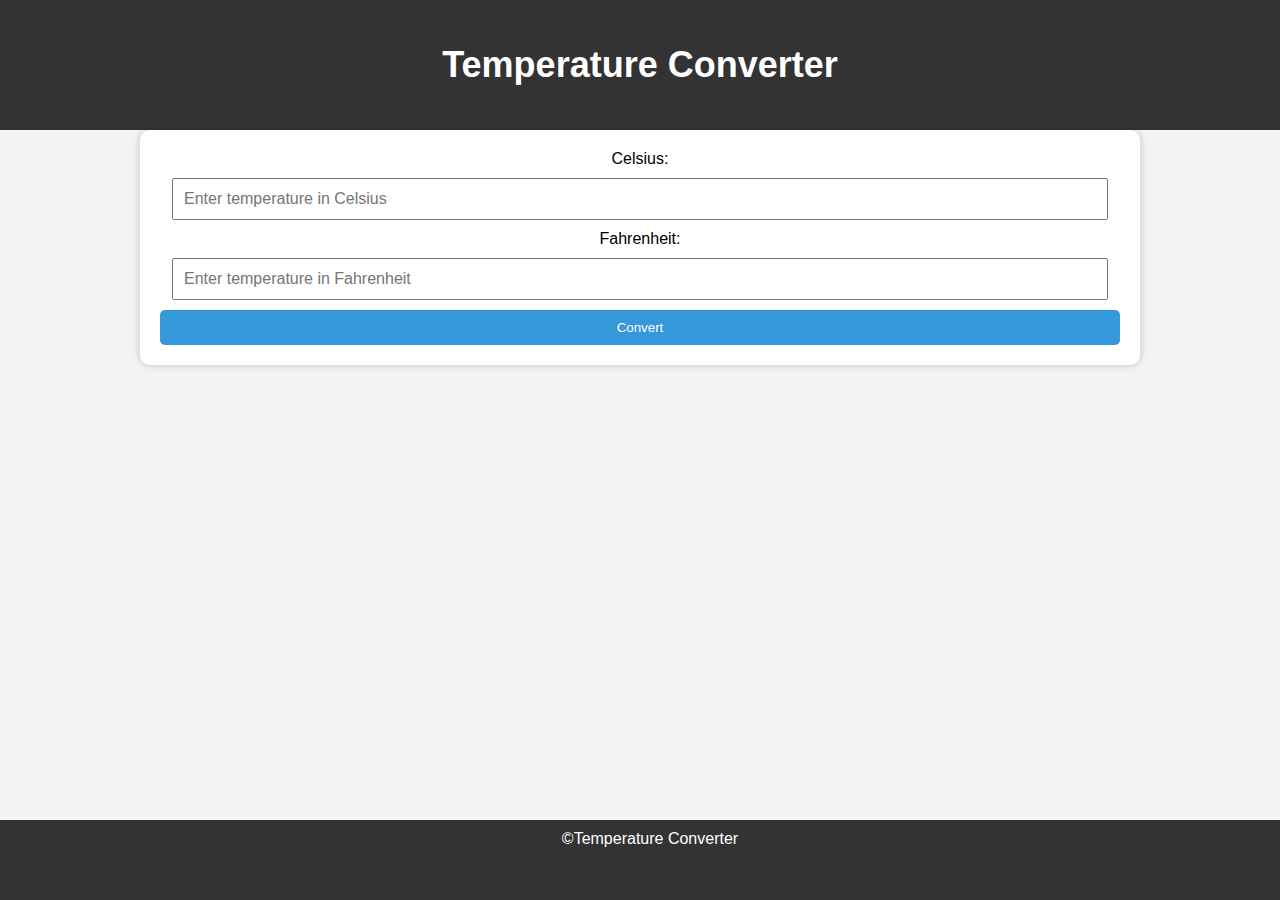
<file: Task 2/index.html>
<!DOCTYPE html>
<html>
<head>
    <title>Temperature Converter</title>
    <style>
        body {
            background-image: url('https://th.bing.com/th/id/OIP.ewRfMU-58Iustx-NiDinuAHaEo?pid=ImgDet&rs=1');
            background-repeat: no-repeat;
            background-size: cover;
            font-family: Arial, sans-serif;
            background-color: #f4f4f4;
            margin: 0;
            padding: 0;
        }

        header {
            background-color: #333;
            color: #fff;
            padding: 20px;
            text-align: center;
        }

        h1 {
            font-size: 36px;
        }

        .container {
            width: 75%;
            margin: 0 auto;
            padding: 20px;
            background-color: #fff;
            border-radius: 10px;
            box-shadow: 0 0 10px rgba(0, 0, 0, 0.2);
            text-align: center;
        }

        input[type="number"] {
            width: 95%;
            padding: 10px;
            margin: 10px 0;
            font-size: 16px;
        }

        label {
            display: block;
        }

        button {
            width: 100%;
            padding: 10px;
            background-color: #3498db;
            color: #fff;
            border: none;
            border-radius: 5px;
            cursor: pointer;
        }

        #result {
            font-size: 18px;
            font-weight: bold;
        }

        footer {
            background-color: #333;
            color: #fff;
            text-align: center;
            padding: 10px;
            position: absolute;
            bottom: 0;
            width: 100%;
            height: 60px; /* Height of the footer */
        }
    </style>
</head>
<body>
    <header>
        <h1>Temperature Converter</h1>
    </header>

    <div class="container">
        <label for="celsius">Celsius: </label>
        <input type="number" id="celsius" placeholder="Enter temperature in Celsius">

        <label for="fahrenheit">Fahrenheit: </label>
        <input type="number" id="fahrenheit" placeholder="Enter temperature in Fahrenheit">

        <button>Convert</button>

        <p id="result" style="display: none;"></p>
    </div>

    <footer>
        &copy;Temperature Converter
    </footer>
</body>
</html>
</file>
